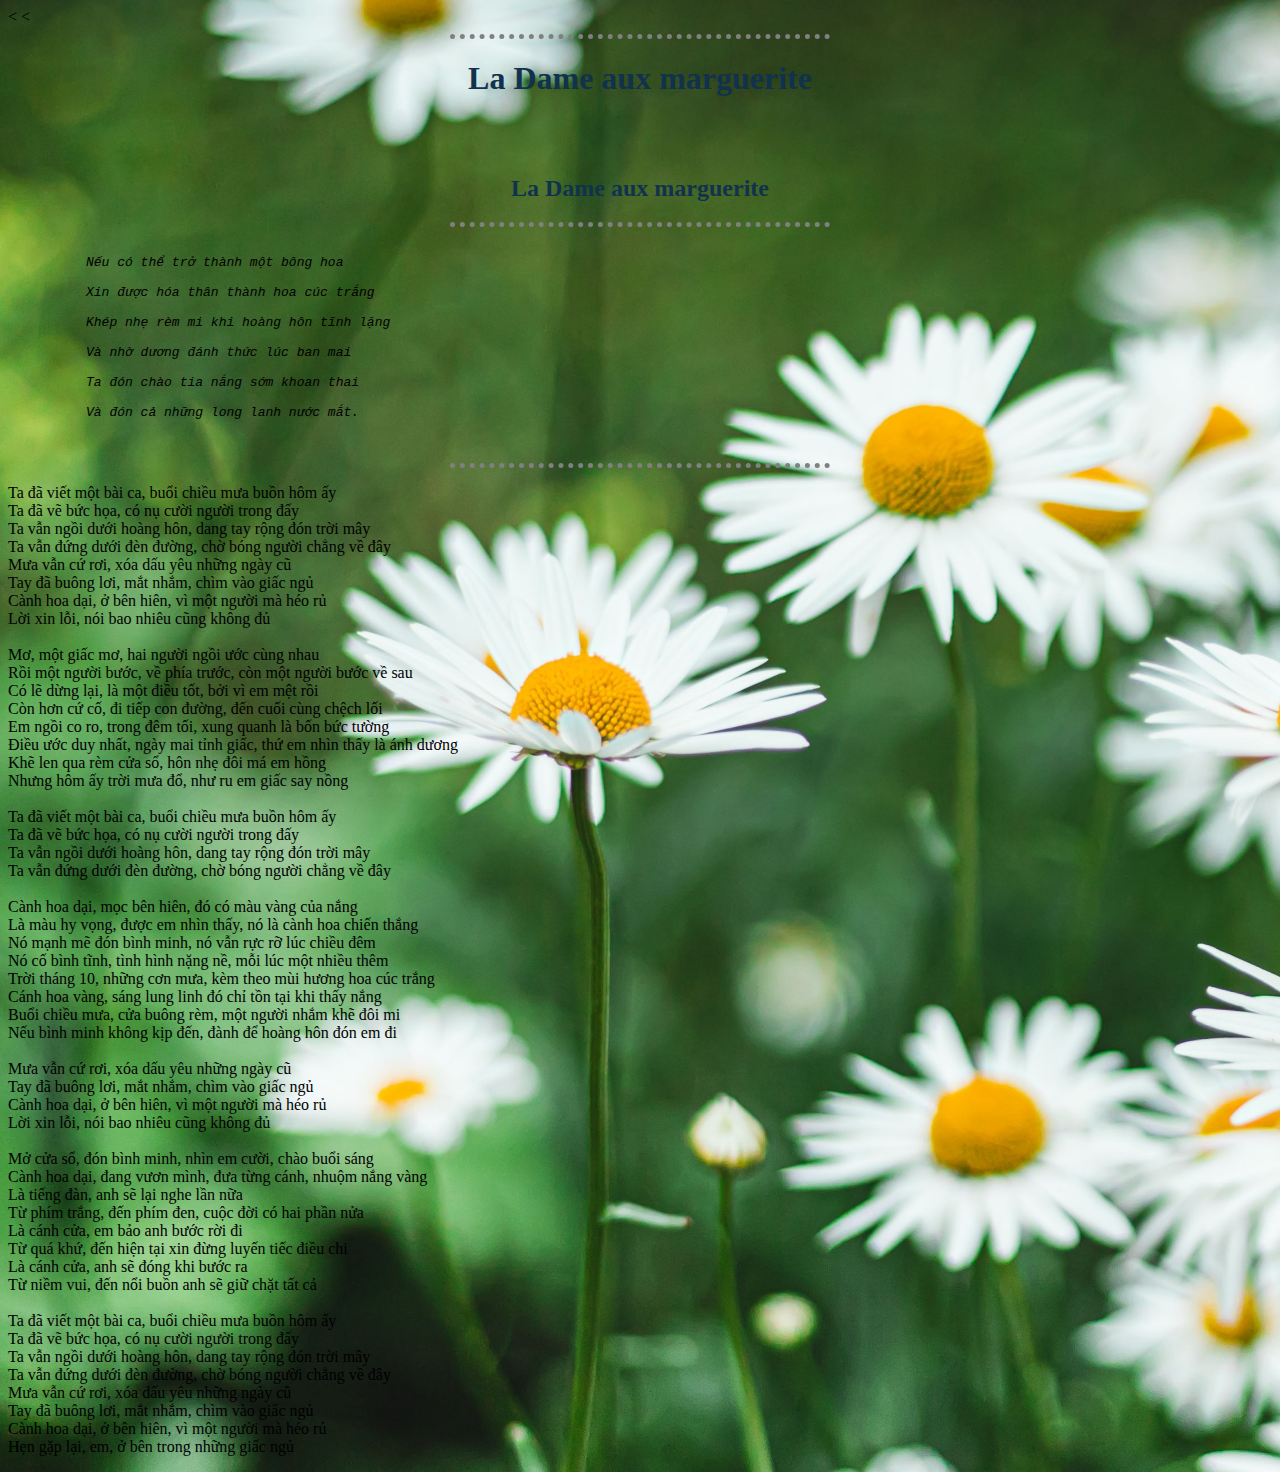
<file: My Daisy.html>
<<!DOCTYPE html>
  <html lang="en" dir="ltr">

  <head>
    <meta charset="utf-8">
    <title>Turtle's Diary 💝</title>
    <<link rel="stylesheet" href="css/styles.css">
  </head>

  <body>
    <center>
      <hr />
      <h1>La Dame aux marguerite</h1>
      <br>
    
      <br>
      <!--Chương Đầu Tiên -->
      <h2>La Dame aux marguerite</h2>
      <hr />
    </center>
    <div class="content">
      <pre>
        <i>
          Nếu có thể trở thành một bông hoa

          Xin được hóa thân thành hoa cúc trắng

          Khép nhẹ rèm mi khi hoàng hôn tĩnh lặng

          Và nhờ dương đánh thức lúc ban mai

          Ta đón chào tia nắng sớm khoan thai

          Và đón cả những long lanh nước mắt.
        </i>
      </pre>
      <hr/>
      <p>
        Ta đã viết một bài ca, buổi chiều mưa buồn hôm ấy<br />
        Ta đã vẽ bức họa, có nụ cười người trong đấy<br />
        Ta vẫn ngồi dưới hoàng hôn, dang tay rộng đón trời mây<br />
        Ta vẫn đứng dưới đèn đường, chờ bóng người chẳng về đây<br />
        Mưa vẫn cứ rơi, xóa dấu yêu những ngày cũ<br />
        Tay đã buông lơi, mắt nhắm, chìm vào giấc ngủ<br />
        Cành hoa dại, ở bên hiên, vì một người mà héo rủ<br />
        Lời xin lỗi, nói bao nhiêu cũng không đủ<br />
        <br />
        Mơ, một giấc mơ, hai người ngồi ước cùng nhau<br />
        Rồi một người bước, về phía trước, còn một người bước về sau<br />
        Có lẽ dừng lại, là một điều tốt, bởi vì em mệt rồi<br />
        Còn hơn cứ cố, đi tiếp con đường, đến cuối cùng chệch lối<br />
        Em ngồi co ro, trong đêm tối, xung quanh là bốn bức tường<br />
        Điều ước duy nhất, ngày mai tỉnh giấc, thứ em nhìn thấy là ánh dương<br />
        Khẽ len qua rèm cửa sổ, hôn nhẹ đôi má em hồng<br />
        Nhưng hôm ấy trời mưa đổ, như ru em giấc say nồng<br />
        <br />
        Ta đã viết một bài ca, buổi chiều mưa buồn hôm ấy<br />
        Ta đã vẽ bức họa, có nụ cười người trong đấy<br />
        Ta vẫn ngồi dưới hoàng hôn, dang tay rộng đón trời mây<br />
        Ta vẫn đứng dưới đèn đường, chờ bóng người chẳng về đây<br />
        <br />
        Cành hoa dại, mọc bên hiên, đó có màu vàng của nắng<br />
        Là màu hy vọng, được em nhìn thấy, nó là cành hoa chiến thắng<br />
        Nó mạnh mẽ đón bình minh, nó vẫn rực rỡ lúc chiều đêm<br />
        Nó cố bình tĩnh, tình hình nặng nề, mỗi lúc một nhiều thêm <br />
        Trời tháng 10, những cơn mưa, kèm theo mùi hương hoa cúc trắng<br />
        Cánh hoa vàng, sáng lung linh đó chỉ tồn tại khi thấy nắng<br />
        Buổi chiều mưa, cửa buông rèm, một người nhắm khẽ đôi mi<br />
        Nếu bình minh không kịp đến, đành để hoàng hôn đón em đi<br />
        <br />
        Mưa vẫn cứ rơi, xóa dấu yêu những ngày cũ<br />
        Tay đã buông lơi, mắt nhắm, chìm vào giấc ngủ<br />
        Cành hoa dại, ở bên hiên, vì một người mà héo rủ<br />
        Lời xin lỗi, nói bao nhiêu cũng không đủ<br />
        <br />
        Mở cửa sổ, đón bình minh, nhìn em cười, chào buổi sáng<br />
        Cành hoa dại, đang vươn mình, đưa từng cánh, nhuộm nắng vàng<br />
        Là tiếng đàn, anh sẽ lại nghe lần nữa <br />
        Từ phím trắng, đến phím đen, cuộc đời có hai phần nửa<br />
        Là cánh cửa, em bảo anh bước rời đi<br />
        Từ quá khứ, đến hiện tại xin đừng luyến tiếc điều chi<br />
        Là cánh cửa, anh sẽ đóng khi bước ra<br />
        Từ niềm vui, đến nổi buồn anh sẽ giữ chặt tất cả<br />
        <br />
        Ta đã viết một bài ca, buổi chiều mưa buồn hôm ấy<br />
        Ta đã vẽ bức họa, có nụ cười người trong đấy<br />
        Ta vẫn ngồi dưới hoàng hôn, dang tay rộng đón trời mây<br />
        Ta vẫn đứng dưới đèn đường, chờ bóng người chẳng về đây<br />
        Mưa vẫn cứ rơi, xóa dấu yêu những ngày cũ<br />
        Tay đã buông lơi, mắt nhắm, chìm vào giấc ngủ<br />
        Cành hoa dại, ở bên hiên, vì một người mà héo rủ<br />
        Hẹn gặp lại, em, ở bên trong những giấc ngủ<br />
      </p>

  </body>

  </html>
</file>
<file: css/styles.css>
body {
  background-image: url(../img/daisy2.jpg);
  background-repeat: no-repeat;
  background-size: cover;
}

hr {
  width: 30%;
  border-style: dotted none none none;
  border-width: thick;
}

h1, h2 {
  color: #11324D;
}

h3 {
  color: #11324D;
}

.lyric > p {
  padding-left: 2%;
}


.showLyric > label {
  color: blue;
}
.showLyric > label:hover {
  cursor: pointer;
}
</file>
